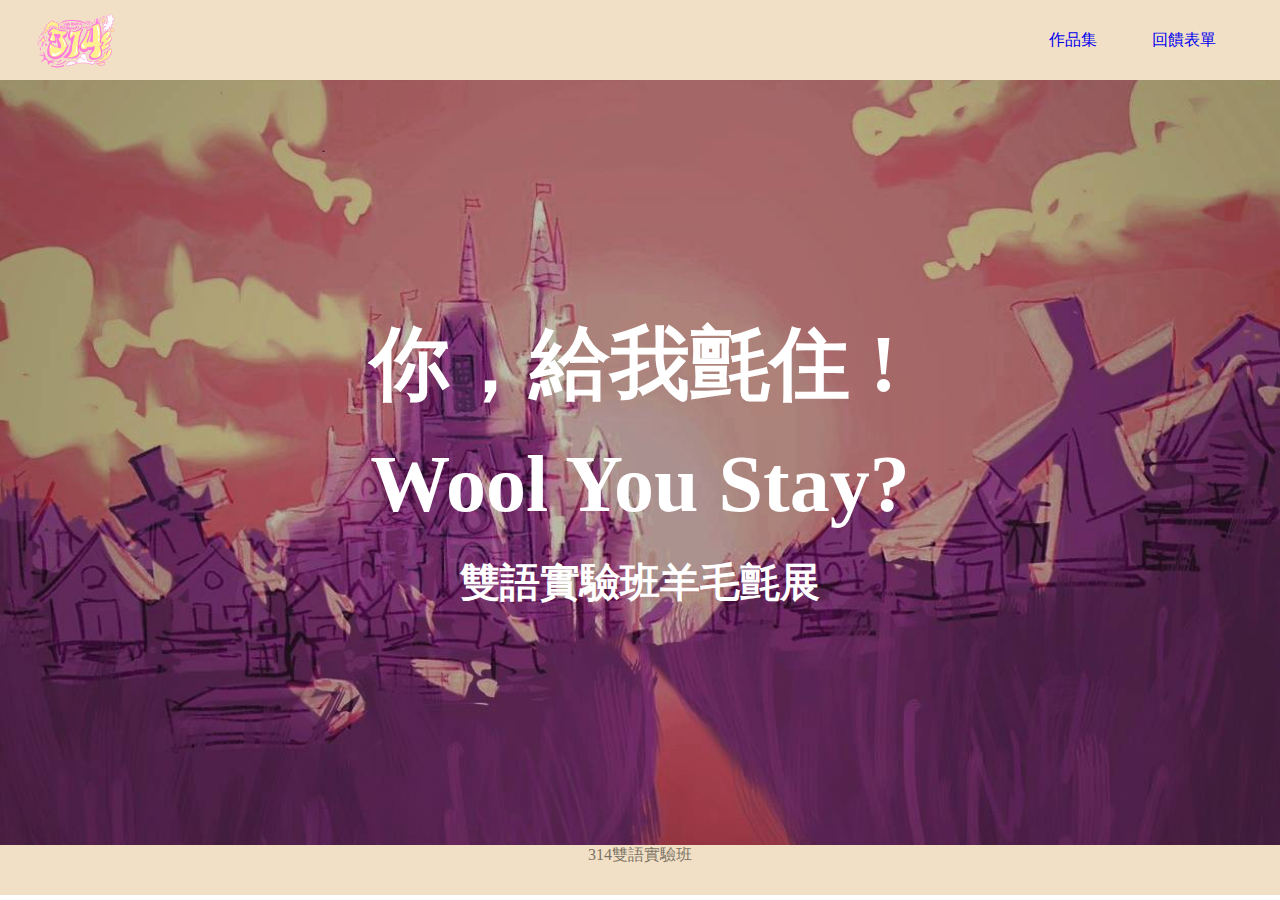
<file: index.html>
<!DOCTYPE html>
<html lang="zh-Hant">
<head>
    <meta charset="UTF-8">
    <meta name="viewport" content="width=device-width, initial-scale=1.0">
    <title>雙語實驗班羊毛氈展－你給我氈住</title>
    <link rel="stylesheet" href="style.css">
</head>
<body>
    <header>
    <h1>你給我氈住</h1>
    <nav>
    <ul>
        <li><a href="index2.html">作品集</a></li>
        <li><a href="https://docs.google.com/forms/d/e/1FAIpQLScjR-bPLT9RXaHIHCzCb9T630ES44t_rYUhVEbO_ZOhZAPH7A/viewform?usp=dialog">回饋表單</a></li>
    </ul>
    </nav>
    </header>
    <main>
        <div class="topic">
            <h2>你，給我氈住 ! </h2>
            <h2>Wool You Stay?</h2>
            <p>雙語實驗班羊毛氈展</p>
        </div>
        
    </main>
    <footer>
        <p>314雙語實驗班</p>
    </footer>
</body>
</html>
</file>
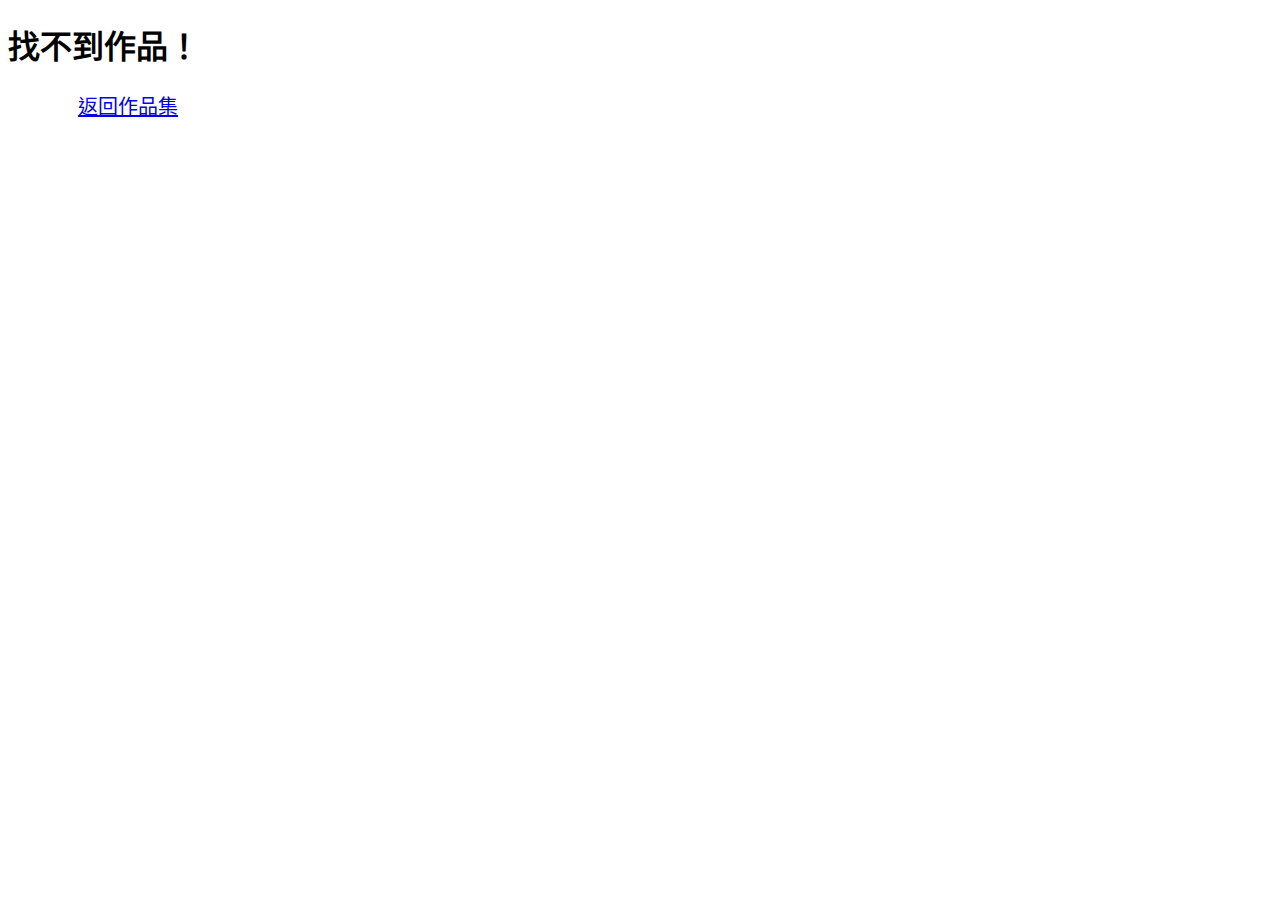
<file: detail.html>
<!DOCTYPE html>
<html lang="zh-TW">
<head>
    <meta charset="UTF-8">
    <meta name="viewport" content="width=device-width, initial-scale=1.0">
    <title>作品詳情</title>
    <link rel="stylesheet" href="style3.css">
    
    
</head>
<body>
    <header>
        <h1 id="title"></h1>
    </header>
    <img id="image" src="" alt="" height="500px" >
    <p id="description"></p>
    <a href="index2.html">返回作品集</a>

    <script>
        
        const works = {
            1: { title: "這樣有像mean girl嗎", image: "collection/collecction/01.jpg", description: "作者姓名：黄妍婷\n 作品主題：拍畢業照那天意外找到超美的聖光，還有好朋友們\n作品敘述(中)：陽光下的青春女高中生，透過照片和羊毛氈紀錄我們這時的笑容，和在學校的美好回憶，讓這段時間定格在我們最美的時候。\n作品敘述(英)：Young high school girls in the sunshine, through photos and wool felts, record our smiles at this time and the good memories in school, let this time be frozen in our most beautiful time" },
            2: { title: "夜晚的廊道", image: "collection/collecction/02.jpg", description: "作者姓名：何梓筠\n 作品主題：學校裡暗咪摸摸角落\n作品敘述(中)：晚上回家，尤其是冬天的時候，走廊都是特別暗。而我想說，大家的作品都附有青春陽光與活力，所以我就做了一個容易被遺忘的風景。屬實別有一番風味(⁎⁍̴̛ᴗ⁍̴̛⁎)。\n作品敘述(英)：When school is over, especially in winter, the corridors are always very dark. And I thought that everyone's works are full of youth, sunshine and vitality, so I made a landscape that is easily forgotten." },
            3: { title: "Flashlight", image: "collection/collecction/03.jpg", description: "作者姓名：吳紹綺\n 作品主題：團唱比賽結尾的經典畫面\n作品敘述(中)：這是當時團場比賽我們一起用手電筒排下14的樣子，伴隨台下觀眾的喝彩和鼓掌聲，塑造了我們這段特別難忘的回憶。在苦苦練習數個月後得到第一名的團唱比賽，是14班共同的回憶，我認為這個畫面是個值得記錄下來這瞬間，因此以此作為作品主題。\n作品敘述(英)：This is the scene from our choir competition where we used flashlights to form the number “14,” accompanied by cheers and applause from the audience. It was a truly unforgettable moment for all of us.After months of hard practice, winning first place in the choir competition became a cherished memory for Class 14. I believe this moment is worth capturing, which is why I chose it as the theme of my work." },
            4: { title: "週六加課的小確幸", image: "collection/collecction/04.jpg", description: "作者姓名：李亦甯 \n作品主題：牽牛花從藤蔓上落到走廊裡，在週六無人的早晨獨自浪漫。\n作品敘述(中)：在高二的某個週六加課，為了可以開冷氣延續大家的生命，我一個人去儲值冷氣卡。在路上經過了空無一人的走廊，發現這裡別有洞天，花瓣隨意散落在地上，空氣特別清新，讓我放慢腳步，捨不得離開。\n作品敘述(英)：One Saturday during my second year of high school, we had an extra class. To keep everyone alive with air conditioning, I went alone to refill the air-conditioning card. On my way, I passed through an empty corridor and discovered a hidden, tranquil spot. Petals were scattered casually on the ground, and the air felt exceptionally fresh. It made me slow down, reluctant to leave." },
            5: { title: "雞不可失", image: "collection/collecction/05.jpg", description: "作者姓名：林盈萱 \n作品主題：每天上學都會看到的場景\n作品敘述(中)：每逢春天的彰女，樹木繁盛，花朵隨風飄逸落在地板上，跟著朋友漫步在小徑上，感受青春的流逝，運用不同顏色的羊毛氈呈現出落英繽紛的樣子，而招牌巧克力雞矗立在場景中央，屹立不搖\n作品敘述(英)：Every spring at Changhua Girls’ High School, the trees grow lush, and blossoms drift gracefully to the ground with the breeze. Walking along the path with friends, we feel the passage of youth. Using wool felt in different colors, we recreate the vibrant scene of fallen petals scattered across the ground. At the center of it all, the iconic “Chocolate Chicken” stands firm, unwavering amidst the beauty of the season." },
            6: { title: "柔焦濾鏡", image: "collection/collecction/06.jpg", description: "作者姓名：徐杏鈞 \n作品主題：紅樓與樹與太陽\n作品敘述(中)：這是我每天從宿舍要往班上走時會看到的畫面，不過模糊了好幾倍。我試著利用羊毛氈畫可以覆蓋多層的特性把陽光灑落的效果做出來，在紅樓與樹葉上覆蓋白色羊毛，暗示前後關係，還有把深綠色的樹葉換成淺色，表示半透光的質感。\n作品敘述(英)：This is the view I see every day when walking from my dorm to class, but  blurrier. I tried to use the layered nature of wool felt to create the effect of sunlight filtering through. I added white wool over the red building and leaves to suggest depth and perspective, and I replaced the dark green leaves with lighter shades to convey a semi-transparent, sunlit texture." },
            7: { title: "傍晚的兩隻貓", image: "collection/collecction/07.jpg", description: "作者姓名：張芷綸 \n作品主題：之前常出現在傍晚石桌附近的兩隻黑貓\n作品敘述(中)：前一段時間，傍晚五、六點放學時我會在校園閒逛，可以看到這兩隻黑貓成對的休息在石頭桌椅附近。每當我嘗試靠近他們一點時，他們就會向後移動一點，就好像遙遠的天體一樣只能遠遠的觀看。\n作品敘述(英)：One day, I was hanging around on campus, and it was 5 or 6 PM,when the two black cats appeared near the marble table and chairs. Whenever I took a step toward them, they took a step back again, like some distant astronomical objects, only for viewing from far away." },
            8: { title: "是青春？是我們", image: "collection/collecction/08.jpg", description: "作者姓名：張芸芸 \n作品主題：校園最美的角落，必然是這群一起發瘋的人。\n作品敘述(中)：拍畢業照那天，天空湛藍，陽光燦爛，風景襯托下的我們都很好看。但眾多照片中最突出的，還是戴上墨鏡、姿勢搞怪的這張合體照。既然要選擇校園最美的角落，那就選擇一起拍出這張照片熱血高中生吧！\n作品敘述(英)：On the day we took our graduation photos, the sky was blue and the sun was shining brightly, and we all looked very good against the backdrop of the scenery.  But the most striking one among all the photos is this group photo in which they are wearing sunglasses and posing in funny ways.  Since you are choosing the most beautiful corner of the campus, let’s choose to take this photo together with passionate high school students!" },
            9: { title: "貓和池塘", image: "collection/collecction/09.jpg", description: "作者姓名：張庭瑜 \n作品主題：貓咪追逐蝴蝶但我沒戳蝴蝶\n作品敘述(中)：這是我在自主學習課拍攝的照片。照片中，一隻貓正在草地上追逐一隻蝴蝶，我覺得這個畫面非常可愛，於是決定將其捕捉下來，並選擇這一瞬間作為我的羊毛氈作品主題。我運用了混色技巧來調和草地和樹葉的顏色，以增加畫面的深度和層次感。除此之外，我還額外加入了一座池塘，使整個場景更加豐富。\n作品敘述(英)：This is a photo I took during my self-directed learning class. In the photo, a cat is chasing a butterfly on the grass, and I thought the scene was so cute that I decided to capture it and chose this moment as the theme for my wool felting project. I used a blending technique to mix the colors for the grass and leaves, adding more depth and layers. In addition to that, I added a pond myself to make the scene look richer." },
            10: { title: "櫻花和貓", image: "collection/collecction/10.jpg", description: "作者姓名：張維晴 \n作品主題：行政大樓旁的櫻花和黑貓\n作品敘述(中)：我創作這幅羊毛氈畫，因為我覺得３１４就像櫻花一樣——美麗、純潔且團結。櫻花雖然短暫綻放於春天，但正如我們的高中時光，雖然短暫，卻充滿難忘的時刻。櫻花象徵生命的短暫，提醒我們珍惜當下。同樣地，我們的相聚或許轉瞬即逝，但我們曾共同綻放，留下珍貴回憶。這件作品捕捉了我們班級的美好、純粹與羈絆，提醒我們珍惜當下，因為這些時光終將成為回憶。\n作品敘述(英)：I created this wool felt painting because I see my class as cherry blossoms—beautiful, pure, and united. Just as cherry blossoms bloom briefly in spring, our high school years are short yet filled with unforgettable moments.The cherry blossom symbolizes life’s fleeting nature, reminding us to appreciate the present. Likewise, our time together may pass quickly, but we shine brightly, creating lasting memories.This artwork captures the beauty, purity, and bond we share as a class—a reminder to cherish the moments before they become memories" },
            11: { title: "Framing the noon", image: "collection/collecction/11.jpg", description: "作者姓名：許瀞云 \n作品主題：午休教室窗戶外的陽光、綠樹、和藍天\n作品敘述(中)：某天午休驚醒，偶然瞥向教室外，我發現玻璃的另一側是明媚的正午——陽光灑落在樹梢，為翠綠的枝椏鍍上了層輕盈的金箔，背景澄澈無雲的藍天，則襯托著這個中午的靜謐。\n作品敘述(英)：One noon, I woke up from a nap and happened to glance outside the classroom. Beyond the glass, I found a radiant midday—sunlight cascading over the treetops, gilding the vibrant green branches with a delicate layer of gold. Behind them, the cloudless, crystal-clear blue sky framed the tranquility of this moment." },
            12: { title: "彰女的吉祥物", image: "collection/collecction/12.jpg", description: '作者姓名：陳文捷\n 作品主題：巧克力雞、中庭\n作品敘述(中)：想到彰女，第一個浮現在腦中的一定是巧克力雞。他是一隻充滿活力與歷史的可愛角色，象徵彰女學生的堅韌、聰明與熱情。「巧克力」代表甜美與溫暖，「雞」則象徵勤奮向學的精神，完美融合學校的文化特色。這隻獨特的吉祥物不僅活躍於校園活動，也深受師生喜愛，成為彰女的代表象徵。無論是在運動會、社團活動或各種學校慶典，「巧克力雞」都帶來歡樂與凝聚力，展現彰女學子的自信與朝氣。\n作品敘述(英)：When thinking of CHGSH, the first thing that comes to mind must be chocolate chicken.  He is a cute character full of energy and history, symbolizing the tenacity, intelligence and enthusiasm of CHGSH schoolgirls.  "Chocolate" represents sweetness and warmth, while "chicken" symbolizes the spirit of diligence and learning, perfectly integrating the cultural characteristics of the school.  This unique mascot is not only active in campus activities, but also deeply loved by teachers and students, becoming the representative symbol of CHGSH Girls.  Whether it is in sports meets, club activities or various school celebrations, "Chocolate Chicken" brings joy and cohesion, showing the confidence and vitality of female students.'},
            13: { title: "操場與狗", image: "collection/collecction/13.jpg", description: "作者姓名：陳芊蓉\n作品主題：學校操場和狗\n作品敘述(中)：這幅畫的場景是來自學校的操場，中間是操場上的大榕樹，右下角是我私心加的我家小狗，因為我希望有一天能帶他來學校。\n作品敘述(英)：The scene of this painting is from the school playground. In the middle is the big banyan tree on the playground. In the lower right corner is my dog, which I added out of selfishness because I hope to bring him to school one day." },
            14: { title: "黃昏的球場", image: "collection/collecction/14.jpg", description: "作者姓名：陳尚儀\n作品主題：不小心讓這個空間流動起來了\n作品敘述(中)：透過這幅作品，我希望捕捉在彰化女中度過的美好時光。籃球場承載了無數珍貴的回憶——從準備比賽、與朋友在運動會上歡樂競技，到閒暇時漫步操場、愜意交談。有時候，我們會躺在跑道上仰望星空，享受那片刻的寧靜與美好。藉由這幅作品，我希望能珍藏這些難忘的時光，讓這個特別的地方永遠留存在記憶中。\n作品敘述(英)：Through this artwork, I hope to capture the beautiful moments I experienced at Changhua Girls’ Senior High School. The basketball court holds countless cherished memories—from preparing for games and competing joyfully with friends during sports events to strolling around the track and having heartfelt conversations during our free time. Sometimes, we would lie on the track and gaze at the stars, savoring the peace and beauty of the moment. With this piece, I wish to preserve these unforgettable times and keep the spirit of this special place alive in my memories." },
            15: { title: "一天的傍晚", image: "collection/collecction/15.jpg", description: "作者姓名：陳思穎\n作品主題：傍晚\n作品敘述(中)：勞累上課一天後最能支持自己撐下去的就是從後走廊看出去的晚霞，繽紛的天空映照著同樣光彩奪目的我們飛向遠方\n作品敘述(英)：After a long and exhausting day of classes, the one thing that keeps me going is the view of the sunset from the back corridor. The vibrant sky reflects our own brilliance as we soar towards the future." },
            16: { title: "紅樓", image: "collection/collecction/16.jpg", description: "作者姓名：陳郁晴\n作品主題：紅樓\n作品敘述(中)：我的創作主題圍繞著學校的紅樓，這不僅是校園內一座具有象徵意義的歷史建築，更是我心中珍貴的回憶來源。令外，我選擇由側面描繪紅樓，因為高二時的教室就位於其附近，每當我從教室走出來，總能一眼望見這座宏偉的建築。這樣的景色不僅讓我感受到學校的歷史底蘊，也喚起了我對那段時光的懷念。\n作品敘述(英)：My creative theme revolves around the Red Building of the school, which is not only a historically significant architectural symbol on campus but also a precious source of memories in my heart. Additionally, I chose to depict the Red Building from the side because my classroom was located nearby during my sophomore year. Every time I stepped out of the classroom, I could see this magnificent building at a glance. This scenery not only made me feel the historical depth of the school but also evoked my nostalgia for that period of time." },
            17: { title: "他們打球我打報告", image: "collection/collecction/17.jpg", description: "作者姓名：龔心柔\n作品主題：從圖書館三樓看到的操場 View of the playground from the third floor of the library. \n作品敘述(中)：我的樹一下這樣戳，一下那樣戳。使人從中窺見當年梵谷的風範，還能欣賞到我卓越的混毛技巧。仔細觀察，可以發現我意識到快戳不完後的心境變化。著實為集技巧與情感於一身的作品，渾然天成。\n作品敘述(英)：My trees twist and turn in different directions, reminiscent of Van Gogh’s style. You can also appreciate my exceptional skill in blending colors. If you observe closely, you can notice the shift in my mindset when I realized I was running out of time to finish. This piece truly blends skill and emotion, coming together naturally." },
            18: { title: "彰女炒雞蛋", image: "collection/collecction/18.jpg", description: '作者姓名：陳慧安\n作品主題：明朗的天空，紅樓在陽光下散發著鮮豔的光芒，展現著多年的淬鍊。\n作品敘述(中)：讓作品看起來飽和的戳法以及鮮豔的顏色，充分展現出活力和活潑的氣質。畫中的紅樓是主角，搭配上方的雲朵和太陽。順帶一提，題目中的炒雞蛋是那顆黃黃的小太陽。\n作品敘述(英)：The dense felting technique and vibrant colors make the artwork look rich and saturated, fully showcasing its lively and energetic character. The red building in the painting takes center stage, complemented by the clouds and the sun above. By the way, the "scrambled egg" in the title refers to the small, bright yellow sun.' },
            19: { title: "坐在角落", image: "collection/collecction/19.jpg", description: "作者姓名：曾宥潔\n作品主題：羅馬競技場角落的視角。\n作品敘述(中)：坐在小羅馬競技場的角落，愜意地看過去，是通往校園深處的紅磚道和一派綠意。\n作品敘述(英文)：Sitting comfortably in the corner of the small Roman-style amphitheater, I gaze at the red brick path leading into the depths of the campus, surrounded by lush greenery." },
            20: { title: "貓和水池", image: "collection/collecction/20.jpg", description: "作者姓名：黃閔慧\n作品主題：想像中有一隻黑貓獨自坐在水池邊\n作品敘述(中)：偶然拍到水滴落入水面的瞬間，覺得只有水池有些單調，於是加上一隻經常在校園看到的小黑貓增加整幅畫的活力。\n作品敘述(英)：I accidentally captured the moment when a water droplet hit the surface of the water. Feeling that the pond alone seemed a bit plain, I added a small black cat, often seen on campus, to bring more life to the scene." },
            21: { title: "Memory", image: "collection/collecction/21.jpg", description: "作者姓名：葉子淇\n作品主題：不同角度的風景-宿舍頂樓的黃昏\n作品敘述(中)：這幅畫的場景來自學校宿舍的頂樓，我覺得高中記憶最深刻的其中一件事就是站在宿舍頂樓看著天空，有時候能看見好多顆星星在夜空中閃閃發亮，有時候是橘粉色的夕陽光輝伴隨飛機飛過，我希望自己能把對於高中最美好深刻的場景利用畫保存下來，成為心中永遠不會消失的回憶。\n作品敘述(英)：This painting depicts a scene from the rooftop of the school dormitory. One of the most vivid memories from my high school days is standing on that rooftop, gazing at the sky. Sometimes, I could see countless stars twinkling in the night sky, while other times, it was the radiant orange and pink hues of the sunset accompanying planes passing by. I hope to preserve the beauty and significance of this scene from my high school days through this painting, turning it into a memory that will remain in my heart forever" },
            22: { title: "314窗外的四季樹", image: "collection/collecction/22.jpg", description: "作者姓名：詹茵淇\n作品主題：從314望出去的一顆樹，葉子顏色會隨四季而變化，陽光撒下、透過葉片造成的光影更是讓人感受到大自然的神奇。作品敘述(中)：以教室窗外一顆平凡的樹為主題，嘗試利用羊毛的特性，詮釋出雲朵與樹的蓬鬆感，並使用混色的方式，展現葉片色彩與光影的變化。\n作品敘述(英)：With the theme of an ordinary tree outside the 314 window, I try to use the characteristics of wool to interpret the fluffiness of clouds and trees, and use color mixing to show the changes in leaf color and light and shadow." },
            23: { title: "蝴蝶，蝴蝶，氈的真美麗", image: "collection/collecction/23.jpg", description: "作者姓名：廖翊彣\n作品主題：在男廁外面的蝴蝶。The butterfly outside the restroom.\n作品敘述(中)：都是拿風景當主題讓你覺得無趣了嗎？一堆遠景是不是讓你生厭了呢？來看看這隻有靈動雙眼的美麗飛翔六腳獸吧！這張與眾不同的特寫絕對讓你想回眸好幾看！輕巧的蝴蝶正在吸食花蜜，綠葉映襯著童年美味的課後點心，大自然的恩惠—仙丹花。扒開你的眼睛仔細看，背景的草叢，是立體的！哇喔！毛絨絨！這是一幅真正超越框架的鉅作啊！\n作品敘述(英)：Tired of the same old landscapes? Forget those boring distant views—feast your eyes on this stunning butterfly! This isn’t just any close-up; it’s the kind that makes you stop, stare, and then look again.Check it out—a delicate butterfly sipping nectar, surrounded by lush green leaves and childhood nostalgia, all wrapped up in nature’s gift: the Ixora flower. And wait, there’s more! Look closely at the background—it’s not just a blur, it’s three-dimensional! Fuzzy, textured, and full of life—this is more than just a picture. It’s a masterpiece that literally breaks the frame." },
            24: { title: "黃昏操場的守護者", image: "collection/collecction/24.jpg", description: "作者姓名：趙婕恩\n作品主題：黃昏時的學校操場和大樹\n作品敘述(中)：這幅作品源自於我在黃昏時偶然捕捉到的操場美景。當時的天空夢幻而絢麗，紫紅與藍粉交織出如夢似幻的畫面，令人印象深刻。畫面中央的大樹，是這幅畫真正的主角。他靜靜佇立在操場上，見證了數代彰女學生的歡笑與奔跑，陪伴著我們度過無數青春時光。這不只是操場的一隅風景，更是一段專屬於我們的記憶，那些黃昏下的身影與笑聲，將永遠留在心中。\n作品敘述(英)：This artwork was inspired by a breathtaking scene I captured one evening at the schoolyard. The sky was a mesmerizing blend of purples, reds, and soft blues, creating an almost dreamlike atmosphere. At the heart of this painting stands the grand tree—silent yet ever-present. It has witnessed generations of students at Changhua Girls’ Senior High School laughing, running, and growing. More than just a part of the landscape, this tree is woven into our memories, standing as a guardian of our youth. The echoes of our footsteps and laughter under the twilight sky will forever remain in our hearts." },
            25: { title: "被框來的", image: "collection/collecction/25.jpg", description: "作者姓名：劉千瑜\n作品主題：smile\n作品敘述(中)：這是在我高二當上社團幹部的時候為了發社團IG貼文拍的，我很少有自己在學校的照片，很有紀念價值，而且光復庭的紅色柱子像是邊框一樣框住了笑得很開心的我。\n作品敘述(英)：This photo was taken when I became a club officer in my junior year of high school for an Instagram post. I rarely have pictures of myself at school, so this one is very meaningful to me. The red pillars of Guangfu Pavilion frame my joyful smile like a natural border." },
            26: { title: "沐心亭", image: "collection/collecction/26.jpg", description: '作者姓名：劉芷聿\n作品主題：沐心亭\n作品敘述(中)：這是在刺沐心亭，視角是看向操場的方向。本來牌子上有寫沐心亭，但是刺了有可能搶了這幅畫其他細節的風采，或是直接毀掉這幅畫，多方考慮下便不再費心做此一舉，雖然最後也沒有任何細節可言。BTW我有刺邊框。\n作品敘述(英)：This is at the Mu Xin Pavilion, and the perspective is facing the direction of the playground. Originally, the sign had the name "Mu Xin Pavilion" written on it, but after being tattooed, it might have either overshadowed the details of the painting or directly ruined it. After much consideration, I decided not to bother with making this move. In the end, there were no details to speak of. BTW, I tattooed the border.' },
            27: { title: "還我漂亮的操場！", image: "collection/collecction/27.jpg", description: "作者姓名：潘婕妤\n作品主題：剛修剪完的榕樹\n作品敘述(中)：上學期剛開學的時候，看到樹們被修剪得很醜，看了不舒服，想到我每天運動都會看到它們就覺得難過，幸好現在慢慢長回來了，老師跟我說這就是大自然的韌性\n作品敘述(英)：At the beginning of last semester, I saw the trees being pruned in an ugly way. Thinking about how I would see them every day while exercising made me feel sad. Fortunately, they are slowly growing back now. My teacher told me that this is the resilience of nature." },
            28: { title: "卡在樹上的排球", image: "collection/collecction/28.jpg", description: "作者姓名：鄭心俞\n作品主題：排球\n作品敘述(中)：這是一件以樹枝和樹葉為重點的羊毛氈。這背後還有一個有趣的故事，在體育課上，Ruby 和我意外地把排球打到了一棵樹上。即使下了兩天的大雨，球仍然卡在樹上。\n作品敘述(英)：This artwork is a wool felt featuring tree branches and leaves. with a vibrant volleyball as a focal point. And there is an interesting story behind it, during PE class, Ruby and I accidentally hit the volleyball into a tree. Even after two days of heavy rain the ball remained stuck in the tree." },
            29: { title: "Seize the day", image: "collection/collecction/29.jpg", description: '作者姓名：鄭宇芳\n作品主題：行政大樓\n作品敘述(中)：高中三年的生活中，其中兩年的教室都位於行政大樓，見證我們從稚嫩的高一新生蛻變成成熟的高三生，也是和同學留下最多回憶的地方。這棟建築的時鐘上方，寫著“Seize the day”，時刻提醒著我們，要好好把握住時光。\n作品敘述(英)：During my three years in senior high school, I spent two years in the administration building. It witnessed our transformation from naive first-year students into mature seniors and was the place where I made the most memories with my classmates. Above the clock on this building, the words "Seize the day" served as a constant reminder to cherish our time.'},
            30: { title: "時光迴廊", image: "collection/collecction/30.jpg", description: "作者姓名：鄭羽涵\n作品主題：Memories and the Flow of Time\n作品敘述(中)：這幅羊毛氈畫作描繪了一條充滿歲月痕跡的長廊，仿佛通向過去與回憶的世界。階梯與木質結構象徵著時間的推移，而周圍的綠意則代表生命的持續與希望。畫面中的柔和色彩與纖維質感增添了夢幻與懷舊的氛圍，讓觀者彷彿能感受到時光在指尖流轉。\n作品敘述(英)：This needle-felted artwork portrays a corridor filled with traces of time, seemingly leading to a world of memories and the past. The wooden structure and stone steps symbolize the passage of time, while the surrounding greenery represents the continuity of life and hope. The soft colors and fiber textures create a dreamy, nostalgic atmosphere, allowing the viewer to almost feel time slipping through their fingers." },
            31: { title: "櫻石巧克力", image: "collection/collecction/31.jpg", description: "作者姓名：蕭方晴\n作品主題：理想中的校園紅磚道兩旁開滿了粉色花瓣，讓人忍不住唱出：You are my destiny ~\n作品敘述(中)：春天的校園總是特別美，櫻花開滿大道，走在其中彷彿置身夢境，這幅羊毛氈作品不只是校園的縮影，更是屬於我們的回憶與小小浪漫，希望看到的人也能深陷校園的浪漫\n作品敘述(英)：Springtime on campus is always especially beautiful, with cherry blossoms lining the avenue, making it feel like a dream to walk through. This artwork is not just a reflection of our school but also a glimpse into our cherished memories and little moments of romance. I hope those who see it can also be drawn into the romance of our campus." },
            32: { title: "阿罵眼中的黑貓", image: "collection/collecction/32.jpg", description: "作者姓名：賴薈如\n作品主題：學校的貓\n作品敘述(中)：這張圖的靈感來自於我早上來學校時拍的照片，每天早上都很期待黑貓貓的出現，所以就比例來看，貓非常的大，比例是非常不合理的，這也是為什麼這幅圖叫做阿罵眼中的黑貓。\n作品敘述(英)：This artwork was inspired by a photo I took on my way to school this morning. Every day, I look forward to spotting the black cat. In my depiction, the cat appears comically oversized, its proportions completely unrealistic—just like how a loving grandma might see it, larger than life." },
            33: { title: "大榕樹", image: "collection/collecction/33.jpg", description: "作者姓名：謝昀芸\n作品主題：大榕樹\n作品敘述(中)：彰女的校園裡有許多不同的樹種，如果將他們擬人化，我認為大榕樹是成熟穩重的耆老，而我為它的特質所著迷，因此選擇它作為我作品的主題。我嘗試用不同的綠色羊毛呈現當陽光灑落在樹葉上的光彩，雖然成品效果不如預期，但我對它的喜愛依舊不減。\n作品敘述(英)：There are many different types of trees on the campus of CHGSH. If they were personified, I would see the great banyan tree as a wise and steady elder. I am fascinated by its characteristics, which is why I chose it as the subject of my work. I attempted to use various shades of green wool to capture the way sunlight glows on its leaves. Although the final result did not turn out as expected, my fondness for it remains unchanged." },
            34: { title: "最有回憶的椅子", image: "collection/collecction/34.jpg", description: "作者姓名：謝采妮\n作品主題：紅磚道兩側的椅子\n作品敘述(中)：我最難忘的校園角落，是一張帶著歲月痕跡的椅子所在的靜謐一隅。在這裡，我度過了無數時光，或埋首學習，或與朋友歡笑，或靜靜放鬆。這些微小而珍貴的瞬間讓我深刻感受到時光的流轉，也讓我明白，每一個看似不起眼的時刻，都在悄然塑造著我們。\n作品敘述(英)：The most memorable spot on campus is a quiet corner with a nostalgic chair, where I have spent countless moments studying, laughing with friends, and simply relaxing. These little spaces remind me of how time flies and how every small moment quietly shapes who we are." },
        };

        // 取得網址的參數
        const params = new URLSearchParams(window.location.search);
        const workId = params.get("id"); // 取得 id，例如 "1" 或 "2"

        // 更新頁面內容
        if (workId && works[workId]) {
            document.getElementById("title").innerText = works[workId].title;
            document.getElementById("image").src = works[workId].image;
            document.getElementById("description").innerText = works[workId].description;
        } else {
            document.body.innerHTML = "<h1>找不到作品！</h1><a href='index2.html'>返回作品集</a>";
        }
    </script>
</body>
</html>
</file>
<file: style.css>
*{
    padding:0;
    margin:0;
}
header{
    background-color:#f2e0c6;
}
header a{
    text-decoration:none;
}
header a:hover { 
    text-decoration: underline;
}
header li{
    display:inline;
    margin-right:4vw;
}
header ul{
    position:absolute;
    right:1vw;
    top:0;
    line-height:80px;
}
h1 {
background-image:url(img/IMG_1619.png);
background-size:80px 90px;
background-position:3% 100%;
background-repeat:no-repeat;
text-indent:-9999px;
height:80px;
}

main{ 
    height:85vh;
    background-image:url(img/116223.jpg);
    background-repeat:no-repeat;
    background-size:cover;
    background-position:center;
    display:flex;
    flex-direction:column;
    align-items: center;
    justify-content: center;
}



.topic h2 {
    color:white;
    font-size:80px;
    margin-top:20px;
    font-weight: bold;
} 

.topic p {
    color:white;
    font-size:40px;
    margin:25px 0;
    text-align:center;
    font-weight: bold;
}
footer{
    background-color:#f2e0c6;
    height:50px;
}
footer p{
    opacity:0.5;
    text-align:center;
}
@media screen and (max-width: 768px){
    .topic h2{
        font-size:40px;
    }
}
</file>
<file: style3.css>
body{
    background-color:white;
}
#image {
    display: block; /* 讓圖片單獨一行 */
    margin: 20px auto; /* 上下間距 20px，左右自動置中 */
    
}
#description,body a{ 
  margin-left:70px;
  margin-right:70px;
  font-size:20px;
  line-height: 1.8;
}
@media screen and (max-width: 768px) {
  #image{
      width:100%;
      height:auto;
  }
  #description,body a{
    margin:10px;
    width:90%;
    font-size:15px;

  }
}
</file>
